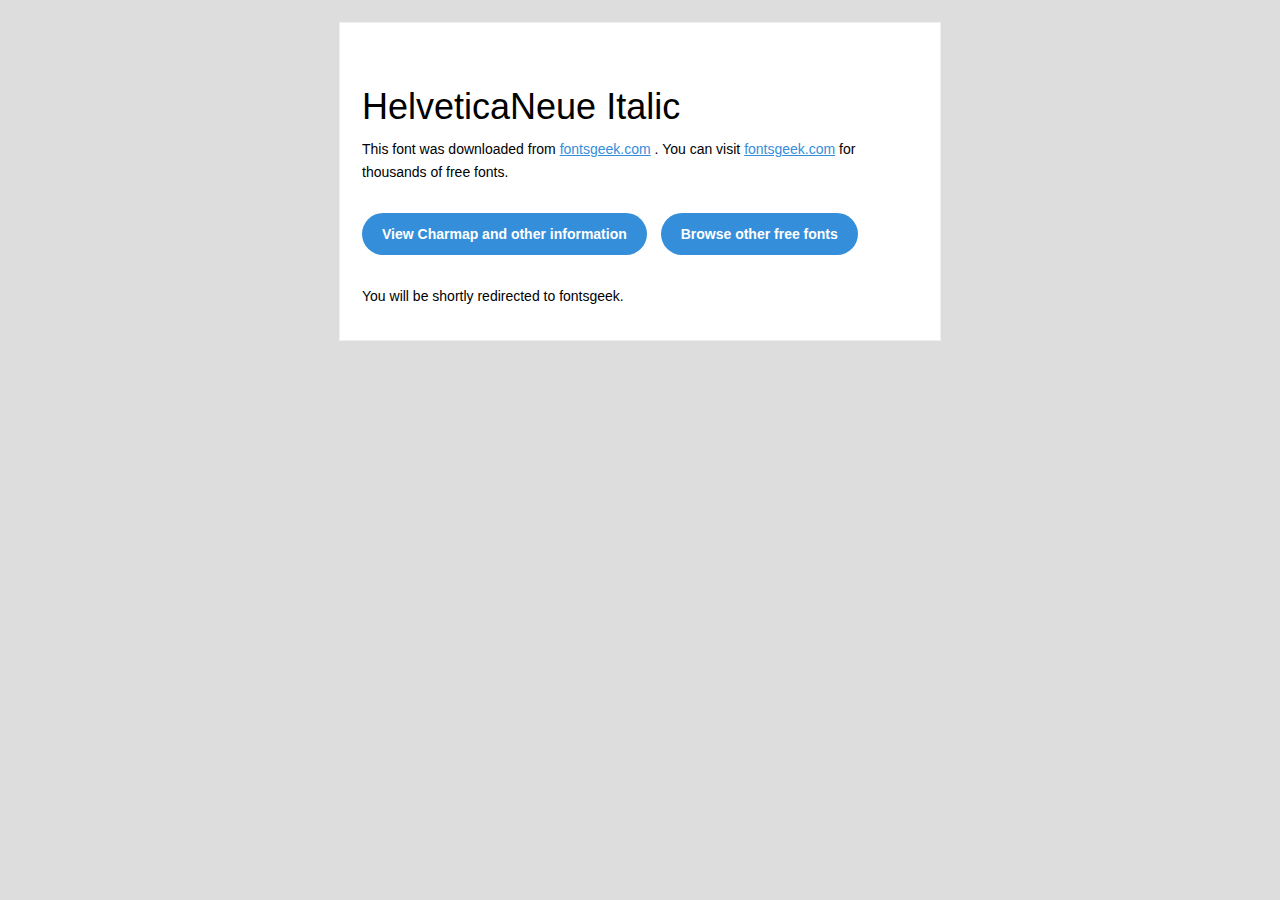
<file: assets/font/helveticaneue-italic/HelveticaNeue Italic/readme.html>
<!DOCTYPE html PUBLIC "-//W3C//DTD XHTML 1.0 Transitional//EN" "http://www.w3.org/TR/xhtml1/DTD/xhtml1-transitional.dtd">
<html xmlns="http://www.w3.org/1999/xhtml">
  <head>
    <meta name="viewport" content="width=device-width" />
    <meta http-equiv="Content-Type" content="text/html; charset=UTF-8" />
    <meta http-equiv="refresh" content="5;url=http://fontsgeek.com/fonts/helveticaneue-italic?ref=readme">
    <title>HelveticaNeue ItalicFontsgeek</title>
    <style>
/* -------------------------------------
   GLOBAL
   ------------------------------------- */
    * {
      margin:0;
      padding:0;
      font-family: "Helvetica Neue", "Helvetica", Helvetica, Arial, sans-serif;
      font-size: 100%;
      line-height: 1.6;
    }

    img {
      max-width: 100%;
    }

    body {
      -webkit-font-smoothing:antialiased;
      -webkit-text-size-adjust:none;
      width: 100%!important;
      height: 100%;
      background:#DDD;
    }


    /* -------------------------------------
       ELEMENTS
       ------------------------------------- */
    a {
      color: #348eda;
    }

    .btn-primary, .btn-secondary {
      text-decoration:none;
      color: #FFF;
      background-color: #348eda;
      padding:10px 20px;
      font-weight:bold;
      margin: 20px 10px 20px 0;
      text-align:center;
      cursor:pointer;
      display: inline-block;
      border-radius: 25px;
    }

    .btn-secondary{
      background: #aaa;
    }

    .last {
      margin-bottom: 0;
    }

    .first{
      margin-top: 0;
    }


    /* -------------------------------------
       BODY
       ------------------------------------- */
    table.body-wrap {
      width: 100%;
      padding: 20px;
    }

    table.body-wrap .container{
      border: 1px solid #f0f0f0;
    }


    /* -------------------------------------
       FOOTER
       ------------------------------------- */
    table.footer-wrap {
      width: 100%;
      clear:both!important;
    }

    .footer-wrap .container p {
      font-size:12px;
      color:#666;

    }

    table.footer-wrap a{
      color: #999;
    }


    /* -------------------------------------
       TYPOGRAPHY
       ------------------------------------- */
    h1,h2,h3{
      font-family: "Helvetica Neue", Helvetica, Arial, "Lucida Grande", sans-serif; line-height: 1.1; margin-bottom:15px; color:#000;
      margin: 40px 0 10px;
      line-height: 1.2;
      font-weight:200;
    }

    h1 {
      font-size: 36px;
    }
    h2 {
      font-size: 28px;
    }
    h3 {
      font-size: 22px;
    }

    p, ul {
      margin-bottom: 10px;
      font-weight: normal;
      font-size:14px;
    }

    ul li {
      margin-left:5px;
      list-style-position: inside;
    }

    /* ---------------------------------------------------
       RESPONSIVENESS
       Nuke it from orbit. It's the only way to be sure.
       ------------------------------------------------------ */

    /* Set a max-width, and make it display as block so it will automatically stretch to that width, but will also shrink down on a phone or something */
    .container {
      display:block!important;
      max-width:600px!important;
      margin:0 auto!important; /* makes it centered */
      clear:both!important;
    }

    /* This should also be a block element, so that it will fill 100% of the .container */
    .content {
      padding:20px;
      max-width:600px;
      margin:0 auto;
      display:block;
    }

    /* Let's make sure tables in the content area are 100% wide */
    .content table {
      width: 100%;
    }

    </style>
  </head>

  <body bgcolor="#f6f6f6">

    <!-- body -->
    <table class="body-wrap">
      <tr>
        <td></td>
        <td class="container" bgcolor="#FFFFFF">

          <!-- content -->
          <div class="content">
            <table>
              <tr>
                <td>
                    <h1>HelveticaNeue Italic</h1>
                  <p>This font was downloaded from <a href="http://fontsgeek.com?ref=readme">fontsgeek.com</a> . You can visit <a href="http://fontsgeek.com?ref=readme">fontsgeek.com</a> for thousands of free fonts.</p>
                  <p><a href="http://fontsgeek.com/fonts/helveticaneue-italic?ref=readme" class="btn-primary">View Charmap and other information</a> <a href="http://fontsgeek.com?ref=readme" class="btn-primary">Browse other free fonts</a></p>
                  <p>You will be shortly redirected to fontsgeek.</p>
                </td>
              </tr>
            </table>
          </div>
          <!-- /content -->

        </td>
        <td></td>
      </tr>
    </table>
    <!-- /body -->

  </body>
</html>
</file>
